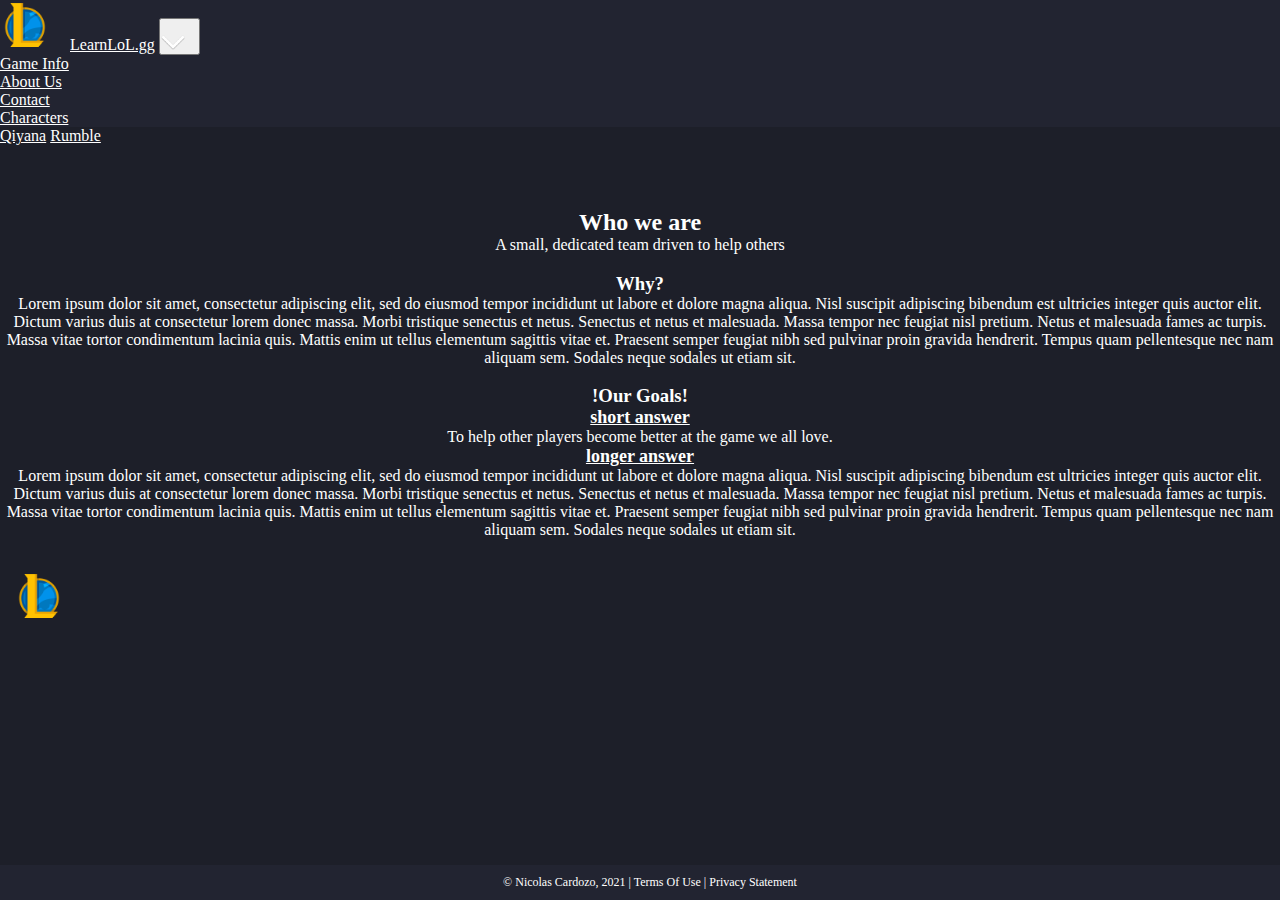
<file: AboutUS.html>
<!-- DEVELOPER: Nicolas Cardozo, IS117-003, Spring 2021 -->
<!DOCTYPE html>
<html lang="en">
<head>
    <meta charset="UTF-8">
    <title>contact/LLOL.gg</title>
    <!-- css only -->
    <link href="https://cdn.jsdelivr.net/npm/bootstrap@5.0.2/dist/css/bootstrap.min.css"
          rel="stylesheet"
          integrity="sha384-EVSTQN3/azprG1Anm3QDgpJLIm9Nao0Yz1ztcQTwFspd3yD65VohhpuuCOmLASjC"
          crossorigin="anonymous">
    <link rel="stylesheet" href="css/main.css">

</head>
<body>
<div class="container-fluid">
    <div class="row">
        <nav class="navbar navbar-expand-md
                    justify-content-start

                    col-12">
            <!-- Brand -->
            <img class="logo" src="imgs/logo2.jpg" alt="logo" height="50" style="background: transparent">
            <a class="navbar-brand" href="index.html">LearnLoL.gg</a>
            <!-- Responsive Button for the smaller menu -->
            <button class="navbar-toggler" type="button"
                    data-bs-toggle="collapse" data-bs-target="#collapsibleNavbar">
                <span class="navbar-toggler-icon" hreg><img class="logo" src="imgs/dropdown3.png" alt="nav bar icon" height="15" style="background: transparent"></span>
            </button>
            <div class="collapse navbar-collapse" id="collapsibleNavbar">
                <ul class="navbar-nav">
                    <!-- Links -->
                    <li class="nav-item">
                        <a class="nav-link" href="gameInfo.html">Game Info</a>
                    </li>
                    <li class="nav-item">
                        <a class="nav-link" href="AboutUS.html">About Us</a>
                    </li>
                    <li class="nav-item">
                        <a class="nav-link" href="contact.html">Contact</a>
                    </li>
                    <!-- Dropdown -->
                    <li class="nav-item dropdown">
                        <a class="nav-link dropdown-toggle" href="#" id="navbardrop"
                           data-toggle="dropdown"  role="button" data-bs-toggle="dropdown"
                           aria-expanded="false">
                            Characters
                        </a>
                        <div class="dropdown-menu">
                            <a class="dropdown-item" href="qiyana.html">Qiyana</a>
                            <a class="dropdown-item" href="Rumble.html">Rumble</a>
                        </div>
                    </li>
                </ul>
            </div>
        </nav>
        <div class="aboutUs info">
            <h2>Who we are</h2>
            <p>A small, dedicated team driven to help others</p>
            <h3>Why?</h3>
            <p>Lorem ipsum dolor sit amet, consectetur adipiscing elit, sed do eiusmod tempor incididunt ut labore et dolore magna aliqua.
                Nisl suscipit adipiscing bibendum est ultricies integer quis auctor elit. Dictum varius duis at consectetur lorem donec massa.
                Morbi tristique senectus et netus. Senectus et netus et malesuada. Massa tempor nec feugiat nisl pretium. Netus et malesuada fames ac turpis.
                Massa vitae tortor condimentum lacinia quis. Mattis enim ut tellus elementum sagittis vitae et. Praesent semper feugiat nibh sed pulvinar proin gravida hendrerit.
                Tempus quam pellentesque nec nam aliquam sem. Sodales neque sodales ut etiam sit.
            </p>
            <h3>!Our Goals!</h3>
            <h4>short answer</h4>
            <p>To help other players become better at the game we all love.</p>
            <h4>longer answer</h4>
            <p>Lorem ipsum dolor sit amet, consectetur adipiscing elit, sed do eiusmod tempor incididunt ut labore et dolore magna aliqua. Nisl suscipit adipiscing bibendum est ultricies integer quis auctor elit.
                Dictum varius duis at consectetur lorem donec massa. Morbi tristique senectus et netus. Senectus et netus et malesuada. Massa tempor nec feugiat nisl pretium. Netus et malesuada fames ac turpis.
                Massa vitae tortor condimentum lacinia quis. Mattis enim ut tellus elementum sagittis vitae et. Praesent semper feugiat nibh sed pulvinar proin gravida hendrerit.
                Tempus quam pellentesque nec nam aliquam sem. Sodales neque sodales ut etiam sit.</p>
        </div>
        <div class="container">
            <div class="row">
                <div class="col-sm">
                </div>
                <div class="col-sm About">
                    <img class="Aboutlogo" src="imgs/logo2.jpg" alt="logo" height="50" style="background: transparent">
                </div>
                <div class="col-sm">
                </div>
            </div>
        </div>
    </div>
    <footer class="footer page-footer font-small ">
        <div class="container">
            <div class="row">
                <span class="text-muted">&copy; Nicolas Cardozo, 2021 |  Terms Of Use  |  Privacy Statement</span>
            </div>
        </div>
    </footer>
</div>

<!-- js bundle with popper -->
<script src="https://cdn.jsdelivr.net/npm/bootstrap@5.0.2/dist/js/bootstrap.bundle.min.js"
        integrity="sha384-MrcW6ZMFYlzcLA8Nl+NtUVF0sA7MsXsP1UyJoMp4YLEuNSfAP+JcXn/tWtIaxVXM"
        crossorigin="anonymous"></script>
</body>
</html>
</file>
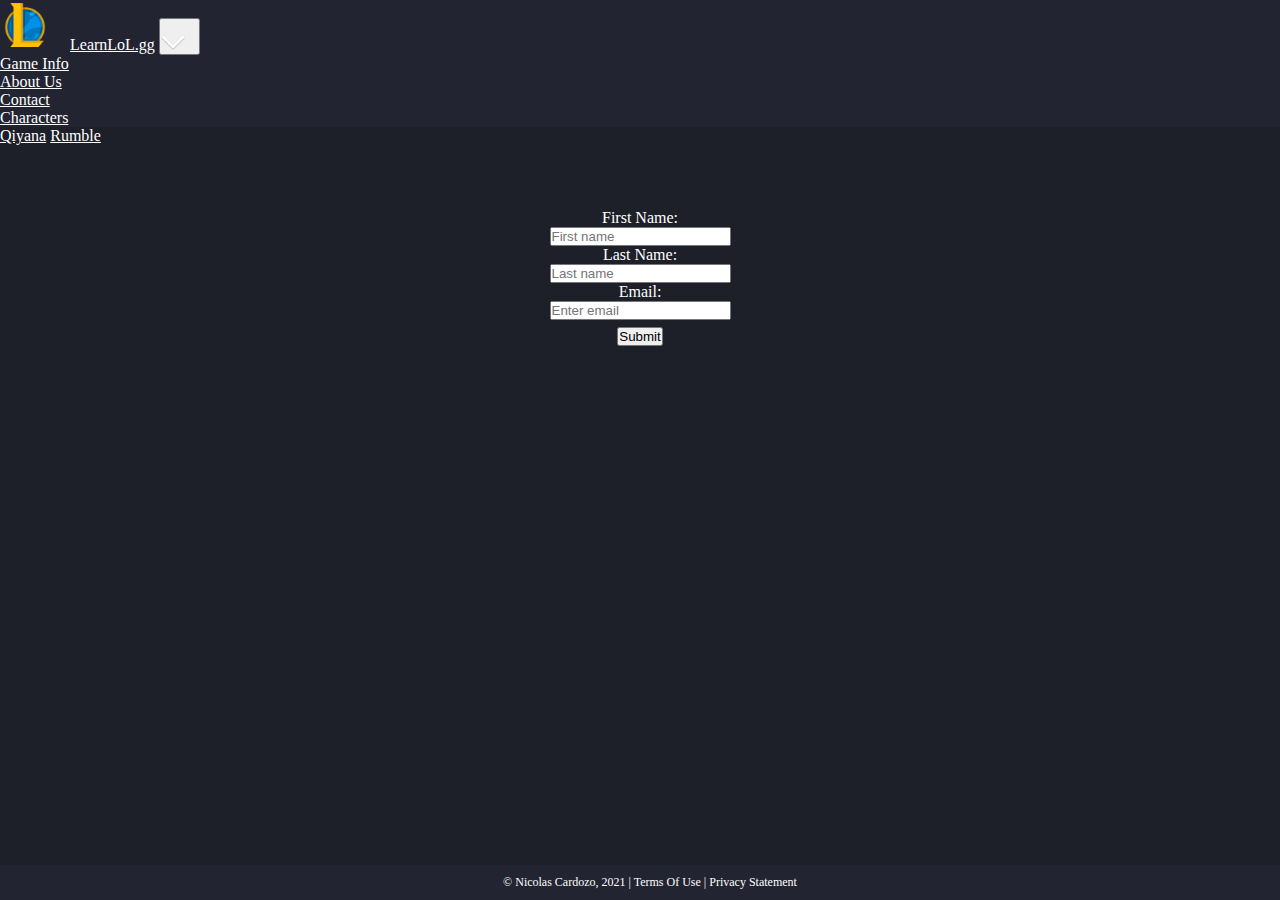
<file: contact.html>
<!-- DEVELOPER: Nicolas Cardozo, IS117-003, Spring 2021 -->
<!DOCTYPE html>
<html lang="en">
<head>
    <meta charset="UTF-8">
    <title>contact/LLOL.gg</title>
    <!-- css only -->
    <link href="https://cdn.jsdelivr.net/npm/bootstrap@5.0.2/dist/css/bootstrap.min.css"
          rel="stylesheet"
          integrity="sha384-EVSTQN3/azprG1Anm3QDgpJLIm9Nao0Yz1ztcQTwFspd3yD65VohhpuuCOmLASjC"
          crossorigin="anonymous">
    <link rel="stylesheet" href="css/main.css">

</head>
<body>
<div class="container-fluid">
    <div class="row">
            <nav class="navbar navbar-expand-md
                    justify-content-start

                    col-12">
                <!-- Brand -->
                <img class="logo" src="imgs/logo2.jpg" alt="logo" height="50" style="background: transparent">
                <a class="navbar-brand" href="index.html">LearnLoL.gg</a>
                <!-- Responsive Button for the smaller menu -->
                <button class="navbar-toggler" type="button"
                        data-bs-toggle="collapse" data-bs-target="#collapsibleNavbar">
                    <span class="navbar-toggler-icon" hreg><img class="logo" src="imgs/dropdown3.png" alt="nav bar icon" height="15" style="background: transparent"></span>
                </button>
                <div class="collapse navbar-collapse" id="collapsibleNavbar">
                    <ul class="navbar-nav">
                        <!-- Links -->
                        <li class="nav-item">
                            <a class="nav-link" href="gameInfo.html">Game Info</a>
                        </li>
                        <li class="nav-item">
                            <a class="nav-link" href="AboutUS.html">About Us</a>
                        </li>
                        <li class="nav-item">
                            <a class="nav-link" href="contact.html">Contact</a>
                        </li>
                        <!-- Dropdown -->
                        <li class="nav-item dropdown">
                            <a class="nav-link dropdown-toggle" href="#" id="navbardrop"
                               data-toggle="dropdown"  role="button" data-bs-toggle="dropdown"
                               aria-expanded="false">
                                Characters
                            </a>
                            <div class="dropdown-menu">
                                <a class="dropdown-item" href="qiyana.html">Qiyana</a>
                                <a class="dropdown-item" href="Rumble.html">Rumble</a>
                            </div>
                        </li>
                    </ul>
                </div>
            </nav>
        <div class="row info">
            <form action="">
                <div class="form-group">
                    <label for="firstname">First Name:</label>
                    <input type="text" class="form-control" id="firstname"
                           placeholder="First name" name="firstname">
                </div>
                <div class="form-group">
                    <label for="lastname">Last Name:</label>
                    <input type="text" class="form-control" id="lastname"
                           placeholder="Last name" name="lastname">
                </div>
                <div class="form-group">
                    <label for="email">Email:</label>
                    <input type="email" class="form-control" id="email"
                           placeholder="Enter email" name="email">
                </div>
                <button type="submit" class="btn btn-primary">Submit</button>
            </form>
        </div>
    </div>
    <footer class="footer page-footer font-small ">
        <div class="container">
            <div class="row">
                <span class="text-muted">&copy; Nicolas Cardozo, 2021 |  Terms Of Use  |  Privacy Statement</span>
            </div>
        </div>
    </footer>
</div>

<!-- js bundle with popper -->
<script src="https://cdn.jsdelivr.net/npm/bootstrap@5.0.2/dist/js/bootstrap.bundle.min.js"
        integrity="sha384-MrcW6ZMFYlzcLA8Nl+NtUVF0sA7MsXsP1UyJoMp4YLEuNSfAP+JcXn/tWtIaxVXM"
        crossorigin="anonymous"></script>
</body>
</html>
</file>
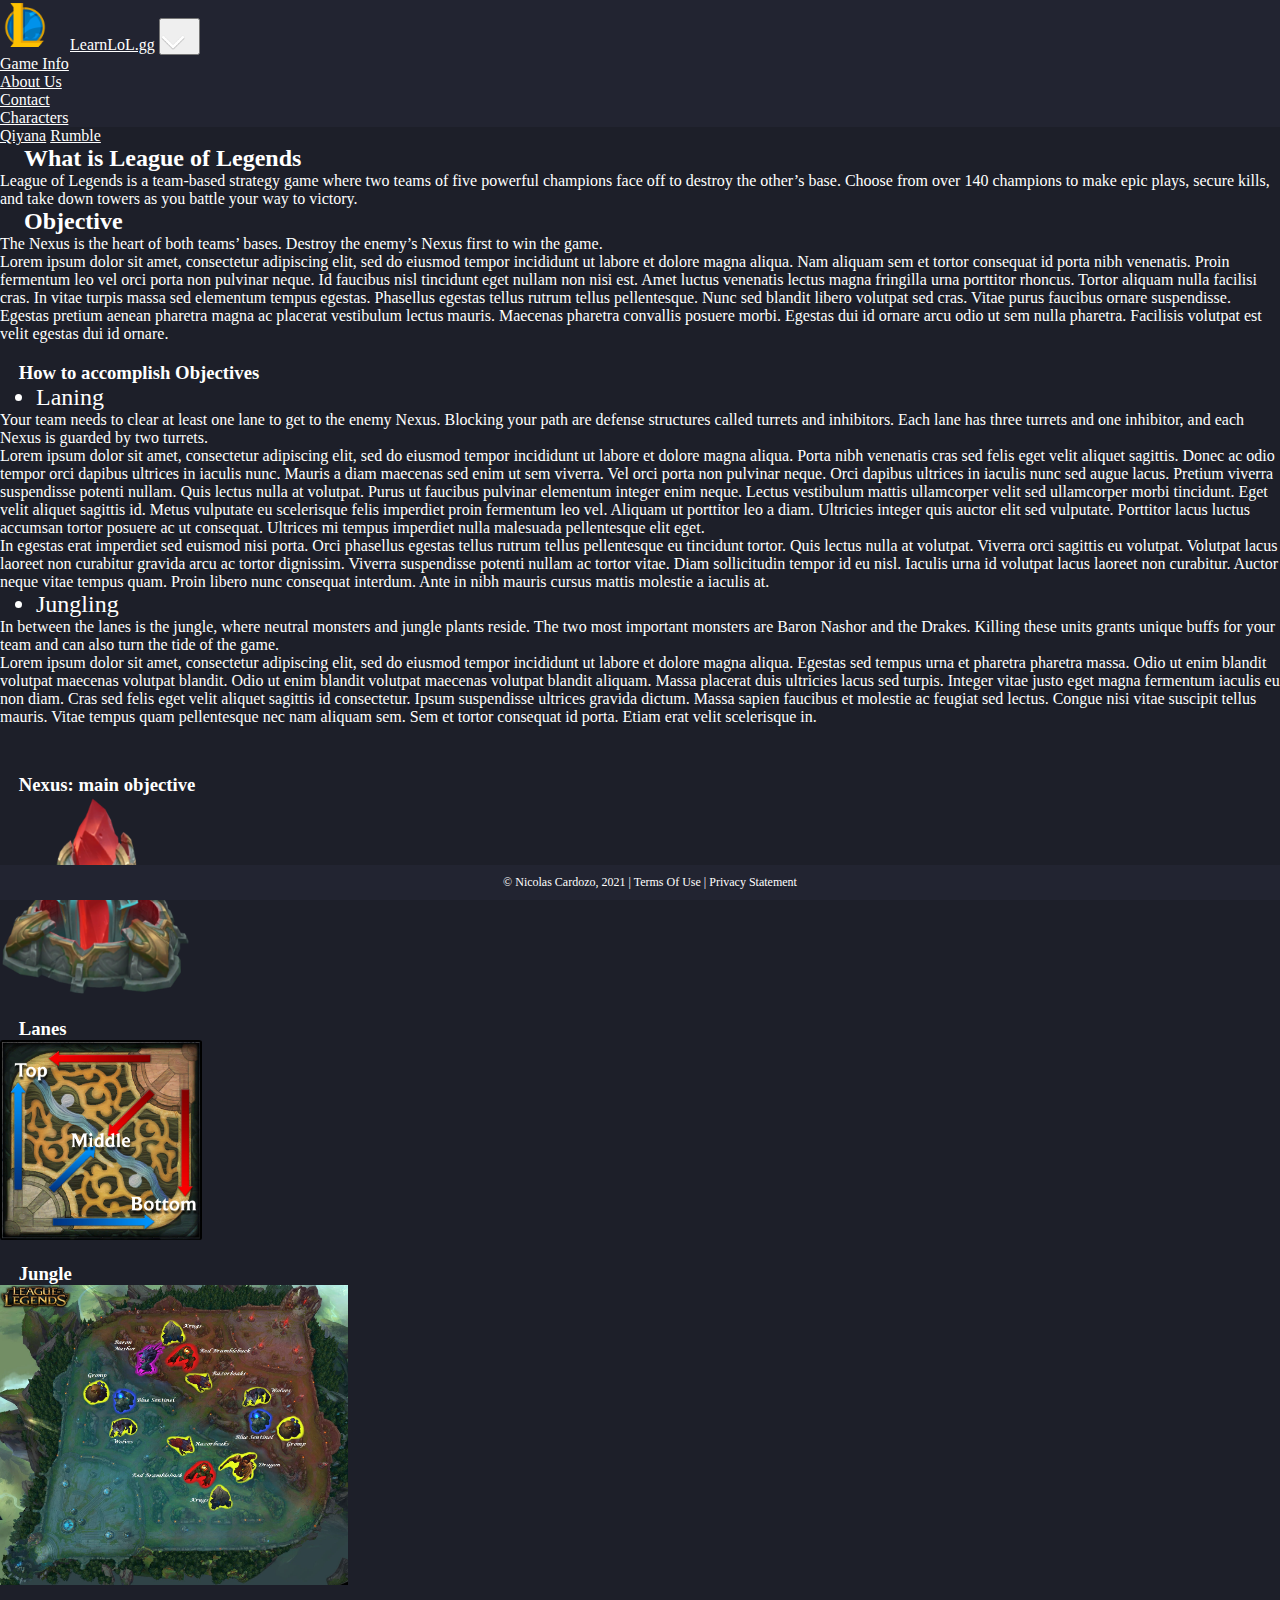
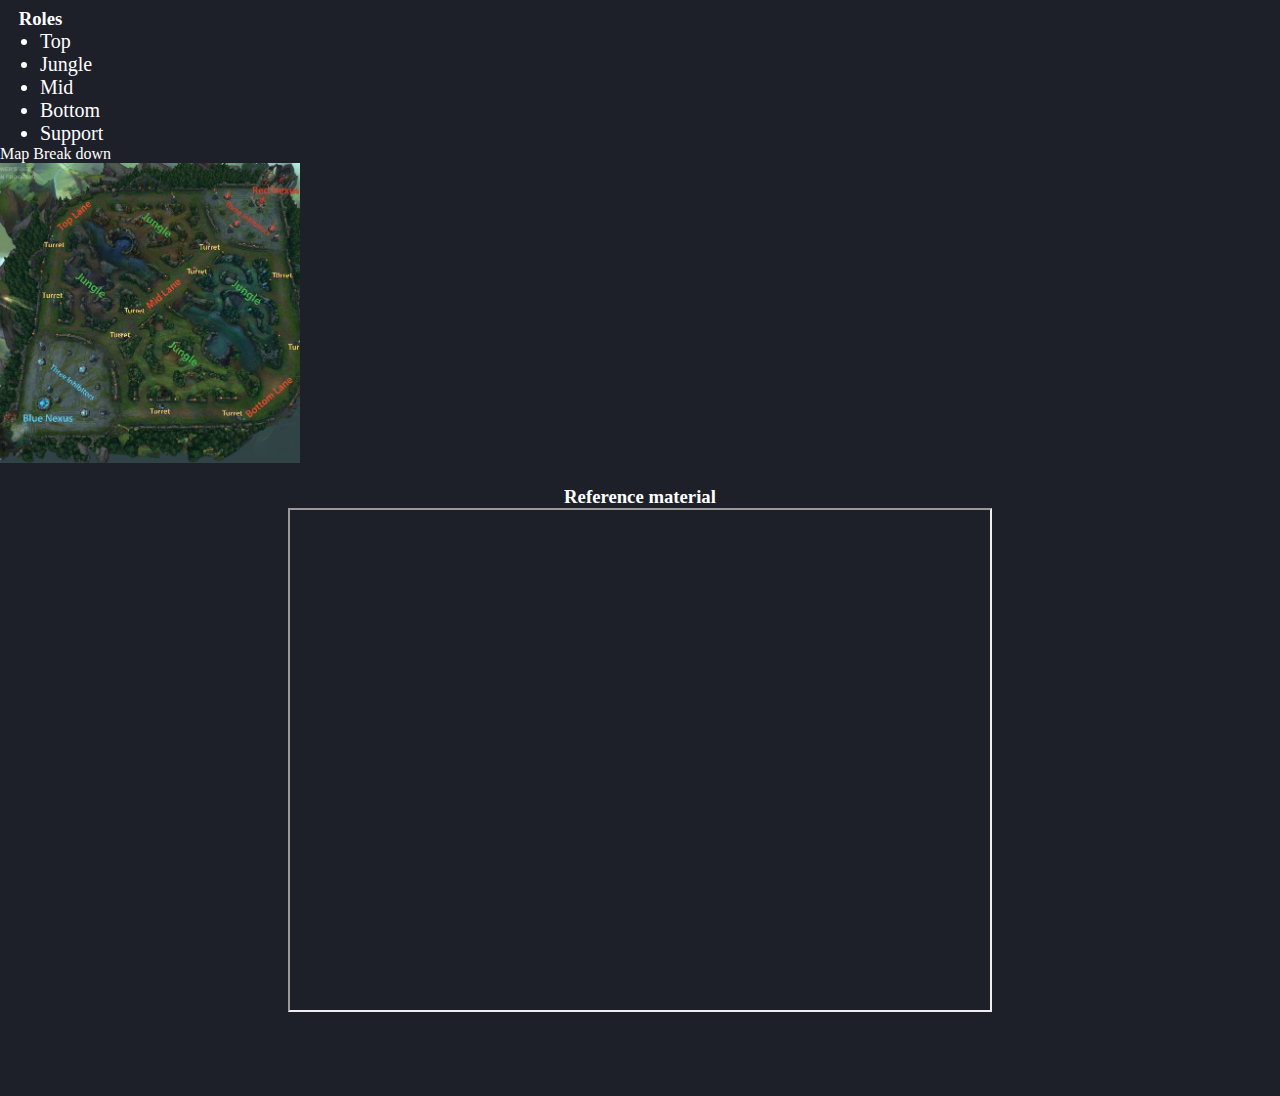
<file: gameInfo.html>
<!-- DEVELOPER: Nicolas Cardozo, IS117-003, Spring 2021 -->
<!DOCTYPE html>
<html lang="en">
<head>
    <meta charset="UTF-8">
    <title>Game Info/LLOL.gg</title>
    <!-- css only -->
    <link href="https://cdn.jsdelivr.net/npm/bootstrap@5.0.2/dist/css/bootstrap.min.css"
          rel="stylesheet"
          integrity="sha384-EVSTQN3/azprG1Anm3QDgpJLIm9Nao0Yz1ztcQTwFspd3yD65VohhpuuCOmLASjC"
          crossorigin="anonymous">
    <link rel="stylesheet" href="css/main.css">

</head>
<body>
<div class="container-fluid">
    <div class="row">
        <nav class="navbar navbar-expand-md
                    justify-content-start

                    col-12">
            <!-- Brand -->
            <img class="logo" src="imgs/logo2.jpg" alt="logo" height="50" style="background: transparent">
            <a class="navbar-brand" href="index.html">LearnLoL.gg</a>
            <!-- Responsive Button for the smaller menu -->
            <button class="navbar-toggler" type="button"
                    data-bs-toggle="collapse" data-bs-target="#collapsibleNavbar">
                <span class="navbar-toggler-icon" hreg><img class="logo" src="imgs/dropdown3.png" alt="nav bar icon" height="15" style="background: transparent"></span>
            </button>
            <div class="collapse navbar-collapse" id="collapsibleNavbar">
                <ul class="navbar-nav">
                    <!-- Links -->
                    <li class="nav-item">
                        <a class="nav-link" href="gameInfo.html">Game Info</a>
                    </li>
                    <li class="nav-item">
                        <a class="nav-link" href="AboutUS.html">About Us</a>
                    </li>
                    <li class="nav-item">
                        <a class="nav-link" href="contact.html">Contact</a>
                    </li>
                    <!-- Dropdown -->
                    <li class="nav-item dropdown">
                        <a class="nav-link dropdown-toggle" href="#" id="navbardrop"
                           data-toggle="dropdown"  role="button" data-bs-toggle="dropdown"
                           aria-expanded="false">
                            Characters
                        </a>
                        <div class="dropdown-menu">
                            <a class="dropdown-item" href="qiyana.html">Qiyana</a>
                            <a class="dropdown-item" href="Rumble.html">Rumble</a>
                        </div>
                    </li>
                </ul>
            </div>
        </nav>
        <div class="row">
            <div class="container">
                <div class="row">
                    <div class="col-sm-8 article">
                        <h2>What is League of Legends</h2>
                        <p>League of Legends is a team-based strategy game where two teams of five powerful champions face off to destroy the other’s base.
                            Choose from over 140 champions to make epic plays, secure kills, and take down towers as you battle your way to victory.</p>
                        <h2>Objective</h2>
                        <p>The Nexus is the heart of both teams’ bases. Destroy the enemy’s Nexus first to win the game.</p>
                        <p>Lorem ipsum dolor sit amet, consectetur adipiscing elit, sed do eiusmod tempor incididunt ut labore
                            et dolore magna aliqua. Nam aliquam sem et tortor consequat id porta nibh venenatis.
                            Proin fermentum leo vel orci porta non pulvinar neque. Id faucibus nisl tincidunt eget nullam non nisi est.
                            Amet luctus venenatis lectus magna fringilla urna porttitor rhoncus. Tortor aliquam nulla facilisi cras.
                            In vitae turpis massa sed elementum tempus egestas. Phasellus egestas tellus rutrum tellus pellentesque.
                            Nunc sed blandit libero volutpat sed cras. Vitae purus faucibus ornare suspendisse. Egestas pretium aenean pharetra magna ac placerat vestibulum lectus mauris.
                            Maecenas pharetra convallis posuere morbi. Egestas dui id ornare arcu odio ut sem nulla pharetra. Facilisis volutpat est velit egestas dui id ornare.</p>
                        <h3>How to accomplish Objectives</h3>
                        <ul class="game-info">
                            <li>Laning</li>
                            <p>Your team needs to clear at least one lane to get to the enemy Nexus.
                                Blocking your path are defense structures called turrets and inhibitors.
                                Each lane has three turrets and one inhibitor, and each Nexus is guarded by two turrets.</p>
                            <p>Lorem ipsum dolor sit amet, consectetur adipiscing elit, sed do eiusmod tempor incididunt ut labore et dolore magna aliqua.
                                Porta nibh venenatis cras sed felis eget velit aliquet sagittis. Donec ac odio tempor orci dapibus ultrices in iaculis nunc.
                                Mauris a diam maecenas sed enim ut sem viverra. Vel orci porta non pulvinar neque. Orci dapibus ultrices in iaculis nunc sed augue lacus.
                                Pretium viverra suspendisse potenti nullam. Quis lectus nulla at volutpat. Purus ut faucibus pulvinar elementum integer enim neque.
                                Lectus vestibulum mattis ullamcorper velit sed ullamcorper morbi tincidunt. Eget velit aliquet sagittis id. Metus vulputate eu scelerisque felis imperdiet proin fermentum leo vel.
                                Aliquam ut porttitor leo a diam. Ultricies integer quis auctor elit sed vulputate. Porttitor lacus luctus accumsan tortor posuere ac ut consequat.
                                Ultrices mi tempus imperdiet nulla malesuada pellentesque elit eget.</p>
                            <p>In egestas erat imperdiet sed euismod nisi porta. Orci phasellus egestas tellus rutrum tellus pellentesque eu tincidunt tortor. Quis lectus nulla at volutpat.
                                Viverra orci sagittis eu volutpat. Volutpat lacus laoreet non curabitur gravida arcu ac tortor dignissim. Viverra suspendisse potenti nullam ac tortor vitae.
                                Diam sollicitudin tempor id eu nisl. Iaculis urna id volutpat lacus laoreet non curabitur. Auctor neque vitae tempus quam. Proin libero nunc consequat interdum.
                                Ante in nibh mauris cursus mattis molestie a iaculis at.</p>
                            <li>Jungling</li>
                            <p>In between the lanes is the jungle, where neutral monsters and jungle plants reside. The two most important monsters are Baron Nashor and the Drakes.
                                Killing these units grants unique buffs for your team and can also turn the tide of the game.</p>
                            <p>Lorem ipsum dolor sit amet, consectetur adipiscing elit, sed do eiusmod tempor incididunt ut labore et dolore magna aliqua. Egestas sed tempus urna et pharetra pharetra massa.
                                Odio ut enim blandit volutpat maecenas volutpat blandit. Odio ut enim blandit volutpat maecenas volutpat blandit aliquam. Massa placerat duis ultricies lacus sed turpis.
                                Integer vitae justo eget magna fermentum iaculis eu non diam. Cras sed felis eget velit aliquet sagittis id consectetur. Ipsum suspendisse ultrices gravida dictum.
                                Massa sapien faucibus et molestie ac feugiat sed lectus. Congue nisi vitae suscipit tellus mauris. Vitae tempus quam pellentesque nec nam aliquam sem.
                                Sem et tortor consequat id porta. Etiam erat velit scelerisque in.</p>
                        </ul>
                    </div>
                    <div class="col-sm-2 gameInfPic">
                        <h3>Nexus: main objective</h3>
                        <img class="nexus" src="imgs/nexus.png" alt="picture of lanes">
                        <h3>Lanes</h3>
                        <img class="lanes" src="imgs/Summoners_Rift_Lanes.png" alt="picture of main objective">
                        <h3>Jungle</h3>
                        <img class="mapSum" src="imgs/Jungle_camps_SR.jpg" alt="picture of jungle camps">
                    </div>
                </div>
            </div>
                    <div class="container">
                        <div class="row">
                            <div class="col-sm">
                            </div>
                            <div class="col-sm">
                                <h3>Roles</h3>
                                <ul class="roles">
                                    <li>Top</li>
                                    <li>Jungle</li>
                                    <li>Mid</li>
                                    <li>Bottom</li>
                                    <li>Support</li>
                                </ul>
                            </div>
                            <div class="col-sm">
                                <p>Map Break down</p>
                                <img class="mapSum" src="imgs/map%20sum.jpg" alt="map of game">
                            </div>
                            <div class="col-sm">
                            </div>
                        </div>
                    </div>
                    <h3 class="vidLabel">Reference material</h3>
                    <div class="embed-responsive embed-responsive-21by9">
                        <iframe class="embed-responsive-item" width="700", height="500" src="https://www.youtube.com/embed/0uyLRPmmYPk" allowfullscreen></iframe>
                    </div>

                </article>
            </section>
        </div>
    </div>
    <footer class="footer page-footer font-small ">
        <div class="container">
            <div class="row">
                <span class="text-muted">&copy; Nicolas Cardozo, 2021 |  Terms Of Use  |  Privacy Statement</span>
            </div>
        </div>
    </footer>
</div>

<!-- js bundle with popper -->
<script src="https://cdn.jsdelivr.net/npm/bootstrap@5.0.2/dist/js/bootstrap.bundle.min.js"
        integrity="sha384-MrcW6ZMFYlzcLA8Nl+NtUVF0sA7MsXsP1UyJoMp4YLEuNSfAP+JcXn/tWtIaxVXM"
        crossorigin="anonymous"></script>
</body>
</html>
</file>
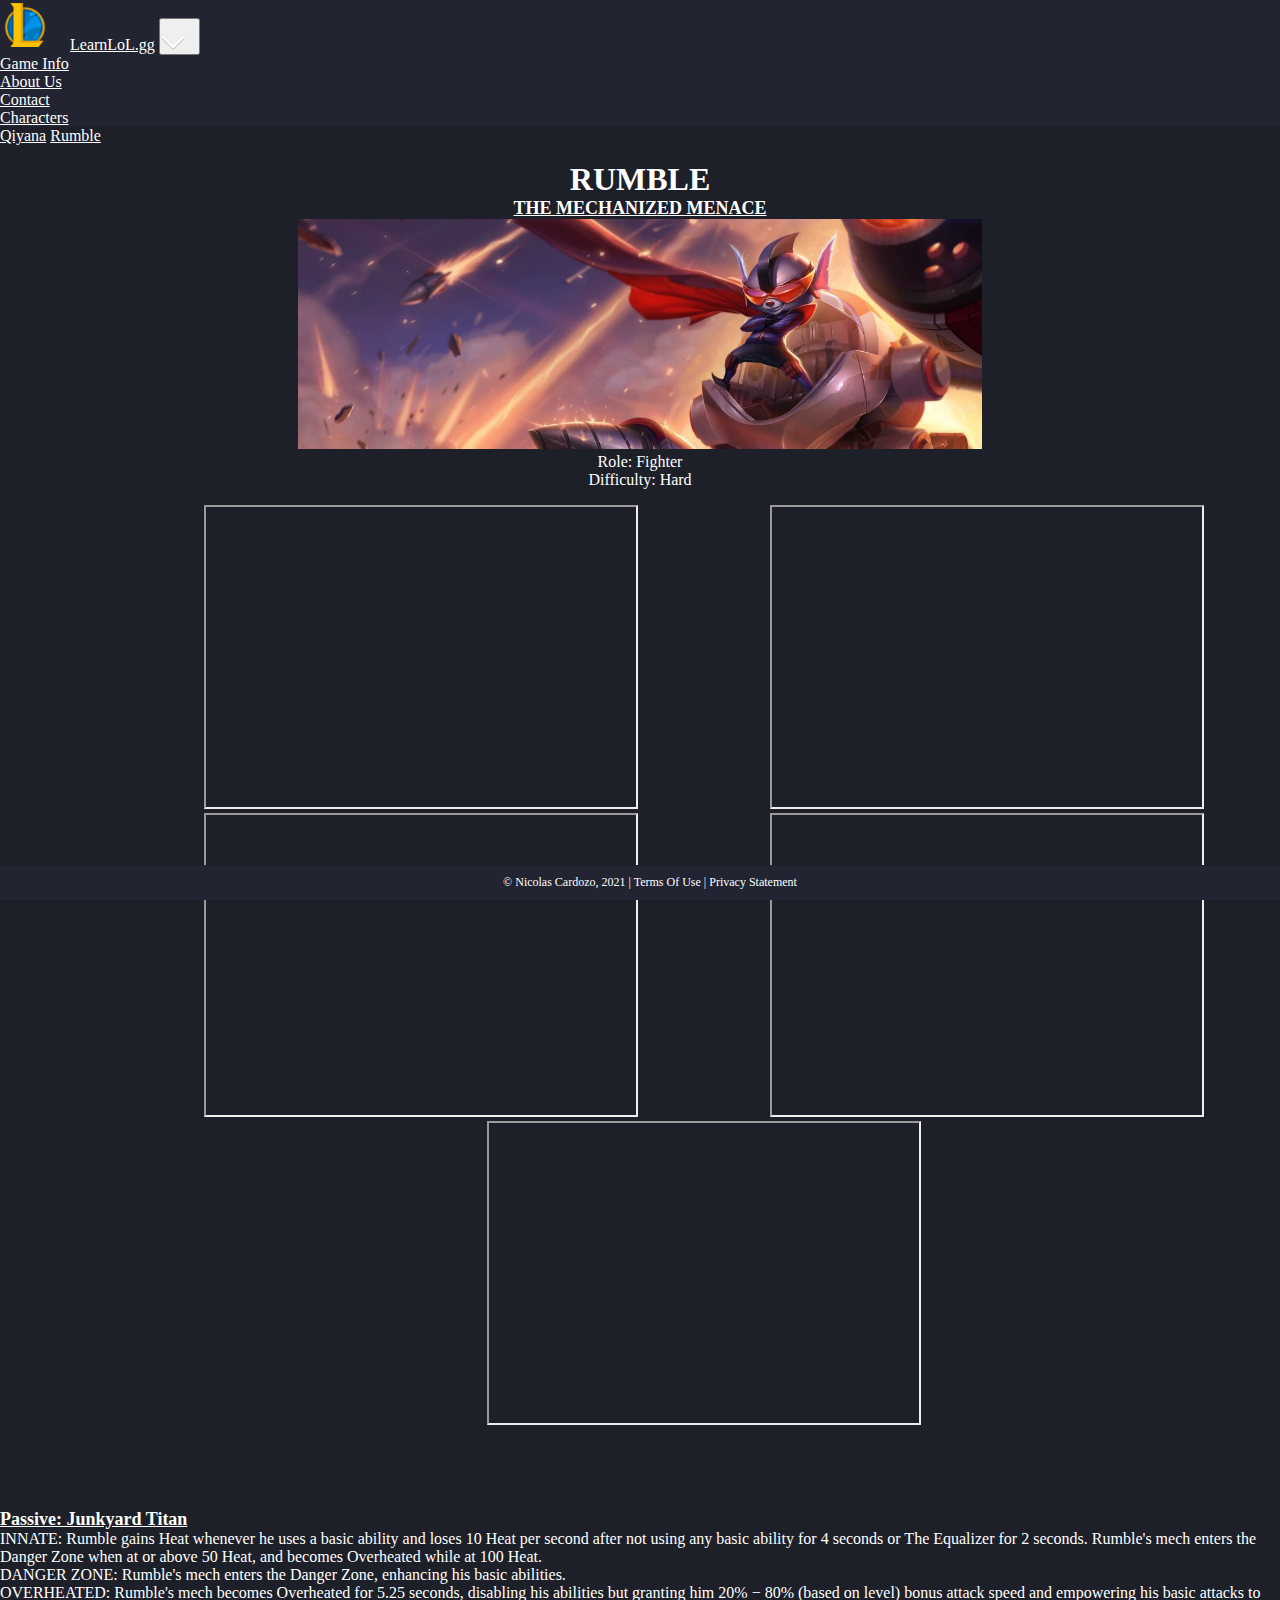
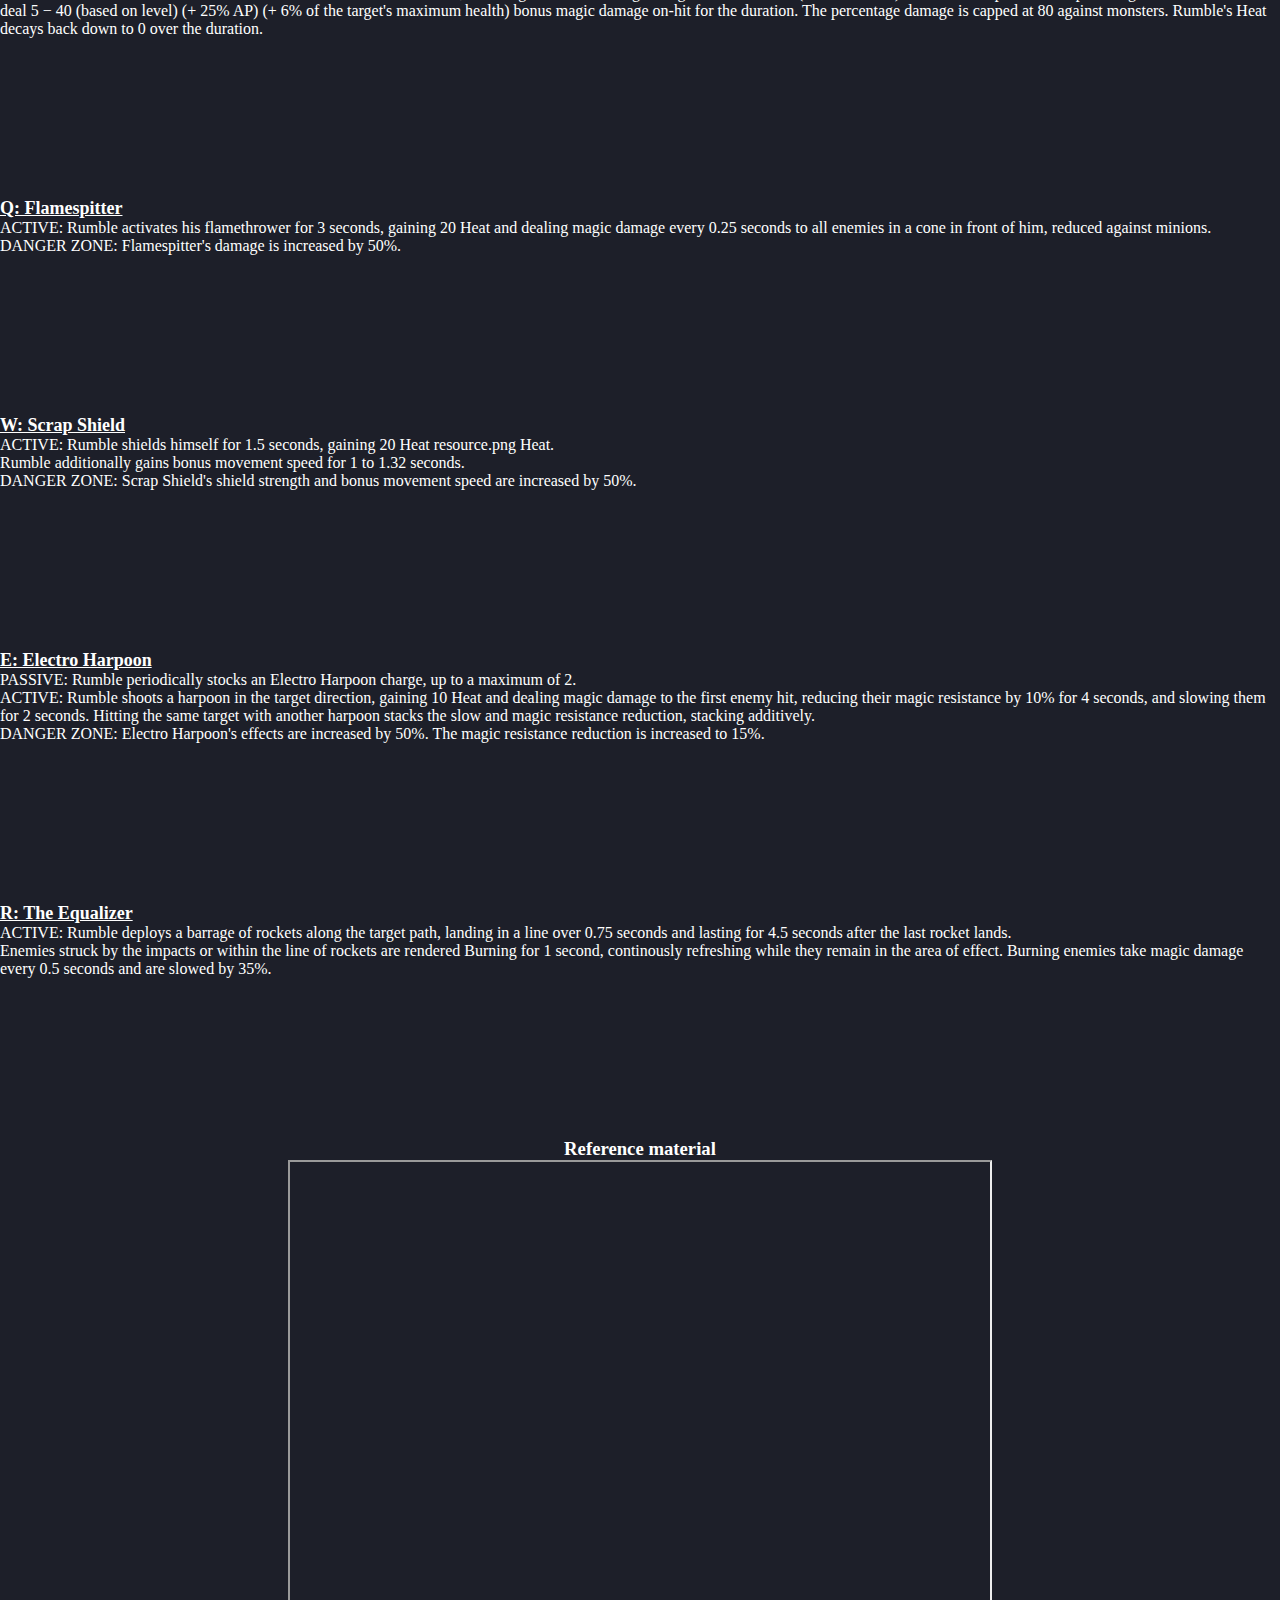
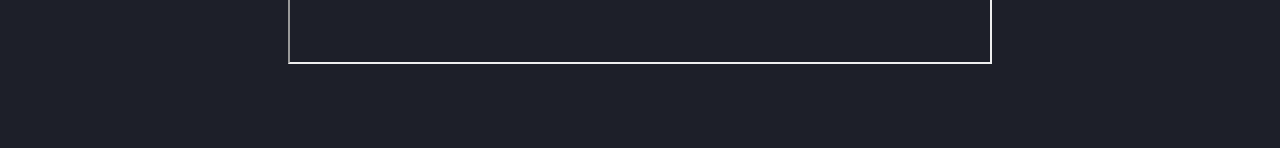
<file: Rumble.html>
<!-- DEVELOPER: Nicolas Cardozo, IS117-003, Spring 2021 -->
<!DOCTYPE html>
<html lang="en">
<head>
  <meta charset="UTF-8">
  <title>rumble/LLOL.gg</title>
  <!-- css only -->
  <link href="https://cdn.jsdelivr.net/npm/bootstrap@5.0.2/dist/css/bootstrap.min.css"
        rel="stylesheet"
        integrity="sha384-EVSTQN3/azprG1Anm3QDgpJLIm9Nao0Yz1ztcQTwFspd3yD65VohhpuuCOmLASjC"
        crossorigin="anonymous">
  <link rel="stylesheet" href="css/main.css">

</head>
<body>
<div class="container-fluid">
  <div class="row">
    <nav class="navbar navbar-expand-md
                    justify-content-start

                    col-12">
      <!-- Brand -->
      <img class="logo" src="imgs/logo2.jpg" alt="logo" height="50" style="background: transparent">
      <a class="navbar-brand" href="index.html">LearnLoL.gg</a>
      <!-- Responsive Button for the smaller menu -->
      <button class="navbar-toggler" type="button"
              data-bs-toggle="collapse" data-bs-target="#collapsibleNavbar">
        <span class="navbar-toggler-icon" hreg><img class="logo" src="imgs/dropdown3.png" alt="nav bar icon" height="15" style="background: transparent"></span>
      </button>
      <div class="collapse navbar-collapse" id="collapsibleNavbar">
        <ul class="navbar-nav">
          <!-- Links -->
          <li class="nav-item">
            <a class="nav-link" href="gameInfo.html">Game Info</a>
          </li>
          <li class="nav-item">
            <a class="nav-link" href="AboutUS.html">About Us</a>
          </li>
          <li class="nav-item">
            <a class="nav-link" href="contact.html">Contact</a>
          </li>
          <!-- Dropdown -->
          <li class="nav-item dropdown">
            <a class="nav-link dropdown-toggle" href="#" id="navbardrop"
               data-toggle="dropdown"  role="button" data-bs-toggle="dropdown"
               aria-expanded="false">
              Characters
            </a>
            <div class="dropdown-menu">
              <a class="dropdown-item" href="qiyana.html">Qiyana</a>
              <a class="dropdown-item" href="Rumble.html">Rumble</a>
            </div>
          </li>
        </ul>
      </div>
    </nav>
    <div class="charInfo">
      <h1>RUMBLE</h1>
      <h4>THE MECHANIZED MENACE</h4>
      <img class="champPic" src="imgs/Rumble_Splash_3.0%20(1).jpg" height="230" class="d-block w-100" alt="Picture of Rumble">
      <div class="container">
        <div class="row">
          <div class="col-sm-4">
          </div>
          <div class="col-sm-2">
            <p>Role: Fighter</p>
          </div>
          <div class="col-sm-2">
            <p>Difficulty: Hard</p>
          </div>
          <div class="col-sm-4">
          </div>
        </div>
      </div>
    </div>

    <div class="ability_rundown">
      <div class="row">
        <div class="col-sm-3">
          <div class="embed-responsive embed-responsive-21by9">
            <iframe class="champvids champvids1" width="430", height="300" src="https://d28xe8vt774jo5.cloudfront.net/champion-abilities/0068/ability_0068_P1.webm" sandbox allowfullscreen></iframe>
            <iframe class="champvids" width="430", height="300" src="https://d28xe8vt774jo5.cloudfront.net/champion-abilities/0068/ability_0068_Q1.webm" sandbox allowfullscreen></iframe>
            <iframe class="champvids" width="430", height="300" src="https://d28xe8vt774jo5.cloudfront.net/champion-abilities/0068/ability_0068_W1.webm" sandbox allowfullscreen></iframe>
            <iframe class="champvids" width="430", height="300" src="https://d28xe8vt774jo5.cloudfront.net/champion-abilities/0068/ability_0068_E1.webm" sandbox allowfullscreen></iframe>
            <iframe class="champvids" width="430", height="300" src="https://d28xe8vt774jo5.cloudfront.net/champion-abilities/0068/ability_0068_R1.webm" sandbox allowfullscreen></iframe>
          </div>
        </div>
        <div class="col-sm-1">
        </div>
        <div class="col-sm-8">
          <div class ="abilities">
            <h4 class ="abilities">Passive: Junkyard Titan</h4>
            <p>INNATE: Rumble gains Heat whenever he uses a basic ability and loses 10 Heat per second after not using any basic ability for 4 seconds
              or The Equalizer for 2 seconds. Rumble's mech enters the Danger Zone when at or above 50 Heat, and becomes Overheated while at 100 Heat.</p>
            <p>DANGER ZONE: Rumble's mech enters the Danger Zone, enhancing his basic abilities.</p>
            <p>OVERHEATED: Rumble's mech becomes Overheated for 5.25 seconds, disabling his abilities but granting him 20% − 80% (based on level) bonus attack speed
              and empowering his basic attacks to deal 5 − 40 (based on level) (+ 25% AP) (+ 6% of the target's maximum health) bonus magic damage on-hit for the duration.
              The percentage damage is capped at 80 against monsters. Rumble's Heat decays back down to 0 over the duration.</p>
          </div>
          <div class ="abilities">
            <h4 class ="abilities">Q: Flamespitter</h4>
            <p>ACTIVE: Rumble activates his flamethrower for 3 seconds, gaining 20 Heat and dealing magic damage every 0.25 seconds to all enemies in a cone in front of him,
              reduced against minions.</p>
            <p>DANGER ZONE: Flamespitter's damage is increased by 50%.</p>
          </div>
          <div class ="abilities">
            <h4 class ="abilities">W: Scrap Shield</h4>
            <p>ACTIVE: Rumble shields himself for 1.5 seconds, gaining 20 Heat resource.png Heat.</p>
            <p>Rumble additionally gains bonus movement speed for 1 to 1.32 seconds.</p>
            <p>DANGER ZONE: Scrap Shield's shield strength and bonus movement speed are increased by 50%.</p>
          </div>
          <div class ="abilities">
            <h4 class ="abilities">E: Electro Harpoon</h4>
            <p>PASSIVE: Rumble periodically stocks an Electro Harpoon charge, up to a maximum of 2.</p>
            <p>ACTIVE: Rumble shoots a harpoon in the target direction, gaining 10 Heat and dealing magic damage to the first enemy hit, reducing their
              magic resistance by 10% for 4 seconds, and slowing them for 2 seconds.
              Hitting the same target with another harpoon stacks the slow and magic resistance reduction, stacking additively.</p>
            <p>DANGER ZONE: Electro Harpoon's effects are increased by 50%. The magic resistance reduction is increased to 15%.</p>
          </div>
          <div class ="abilities">
            <h4 class ="abilities">R: The Equalizer</h4>
            <p>ACTIVE: Rumble deploys a barrage of rockets along the target path, landing in a line over 0.75 seconds and lasting for 4.5 seconds after the last rocket lands.</p>
            <p>Enemies struck by the impacts or within the line of rockets are rendered Burning for 1 second,
              continously refreshing while they remain in the area of effect. Burning enemies take magic damage every 0.5 seconds and are slowed by 35%.</p>
          </div>
        </div>
        <div class="col-sm">
        </div>
      </div>
    </div>
  </div>
    <h3 class="vidLabel">Reference material</h3>
    <div class="embed-responsive embed-responsive-21by9">
      <iframe class="embed-responsive-item" width="700", height="500" src="https://www.youtube.com/embed/xjfN2B7SXeM" allowfullscreen></iframe>
    </div>
  <footer class="footer page-footer font-small ">
    <div class="container">
      <div class="row">
        <span class="text-muted">&copy; Nicolas Cardozo, 2021 |  Terms Of Use  |  Privacy Statement</span>
      </div>
    </div>
  </footer>
</div>

<!-- js bundle with popper -->
<script src="https://cdn.jsdelivr.net/npm/bootstrap@5.0.2/dist/js/bootstrap.bundle.min.js"
        integrity="sha384-MrcW6ZMFYlzcLA8Nl+NtUVF0sA7MsXsP1UyJoMp4YLEuNSfAP+JcXn/tWtIaxVXM"
        crossorigin="anonymous"></script>
</body>
</html>
</file>
<file: css/main.css>
/*DEVELOPER: Nicolas Cardozo, IS117-003, Spring 2021*/
*{
    margin: 0;
    padding: 0;
}
.navbar {
    background-color: #222431;
}

a.nav-link, a.navbar-brand{
    color: white;
}

button.navbar-toggler{
    color: #1D1F29;
    text-align: center;
    padding-top: 15px;
}

a.dropdown-item{
    color: white;
}
div.dropdown-menu {
    background-color: #1D1F29;
}

.footer {
    position: fixed;
    left: 0;
    bottom: 0;
    width: 100%;
    background-color: #222431;
    color: white;
    text-align: center;
    padding: 10px;
    font-size: .75rem;
}
.card{
    margin-top: 20px;
    margin-bottom: 40px;
    background-color: #222431;
    border-radius: 25px;
}

body {
    background-color: #1D1F29;
}

article p{
    margin-left: 2em;
    color: white;
}

p{
    color: white;
}
li p{
    margin-left: 2em;
}
h1{
    color: white;
}
h2{
    color: white;
    margin-left: 1em;
    margin-right: 1em;
}
h3{
    color: white;
    margin-left: 1em;
    margin-right: 1em;
    margin-top: 1em;
}
h3.vidLabel{
    text-align: center;
}
h4{
    color: white;
    font-size: large;
    text-decoration: underline;
}

h5{
    color: white;
}

ul.game-info li{
    color: white;
    margin-left: 1.5em;
    font-size: 1.5em;
}

ul.roles li{
    color: white;
    margin-left: 2em;
    font-size: 1.25em;
}


div.carousel-dark {
    margin-left: 25%;
    margin-right: 25%;
    margin-top: 5%;
    width: 50%;
    background-color: #1D1F29;
}
.carousel-item img{
    height: auto;
    max-height: 500px;
    border-radius: 25px;
}

button.carousel-control-next, button.carousel-control-prev{
    height: auto;
    max-height: 500px;
    border-radius: 25px;
}
div.carousel-indicators {
    height: auto;
    max-height: 500px;
}
div.abilities{
    margin-top: 3em;
    margin-bottom: 10em;
}
div.charInfo {
    margin-top: 1em;
    text-align: center;
}

img.logo{
    margin-right: 1em;
}
img.mapSum {
    max-height: 300px;
}
img.nexus{
    max-height: 200px;
}
img.lanes{
    max-height: 200px;
}
img.champPic {
    max-width: 800px;
}
div.gameInfPic{
    margin-top: 3em;
}

div.About{
    margin-top: 2em;
    max-height: 50px;
    max-width: 77px;
    text-align: center;
}

label{
    color: white;
}
div.info{
    margin-top: 5%;
    text-align: center;
}
input{
    max-width: 15%;
    margin-left: 42.5%;
    margin-right: 42.5%;
}
button.btn-primary{
    margin-top: .5em;
}

div.embed-responsive{
    margin-bottom: 5em;
    text-align: center;
}
iframe.champvids{
    background-color: #1D1F29;
    margin-left: 10%;
}
iframe.champvids1{
    margin-top: 1em;
}

@media only screen and (max-width: 700px){
    input {
        max-width: 50%;
        margin-left: 25%;
        margin-right: 25%;
    }
    div.About{
        margin-top: 2em;
        margin-bottom: 5em;
        margin-left: 43%;
        max-height: 50px;
        max-width: 77px;
    }


}
</file>
